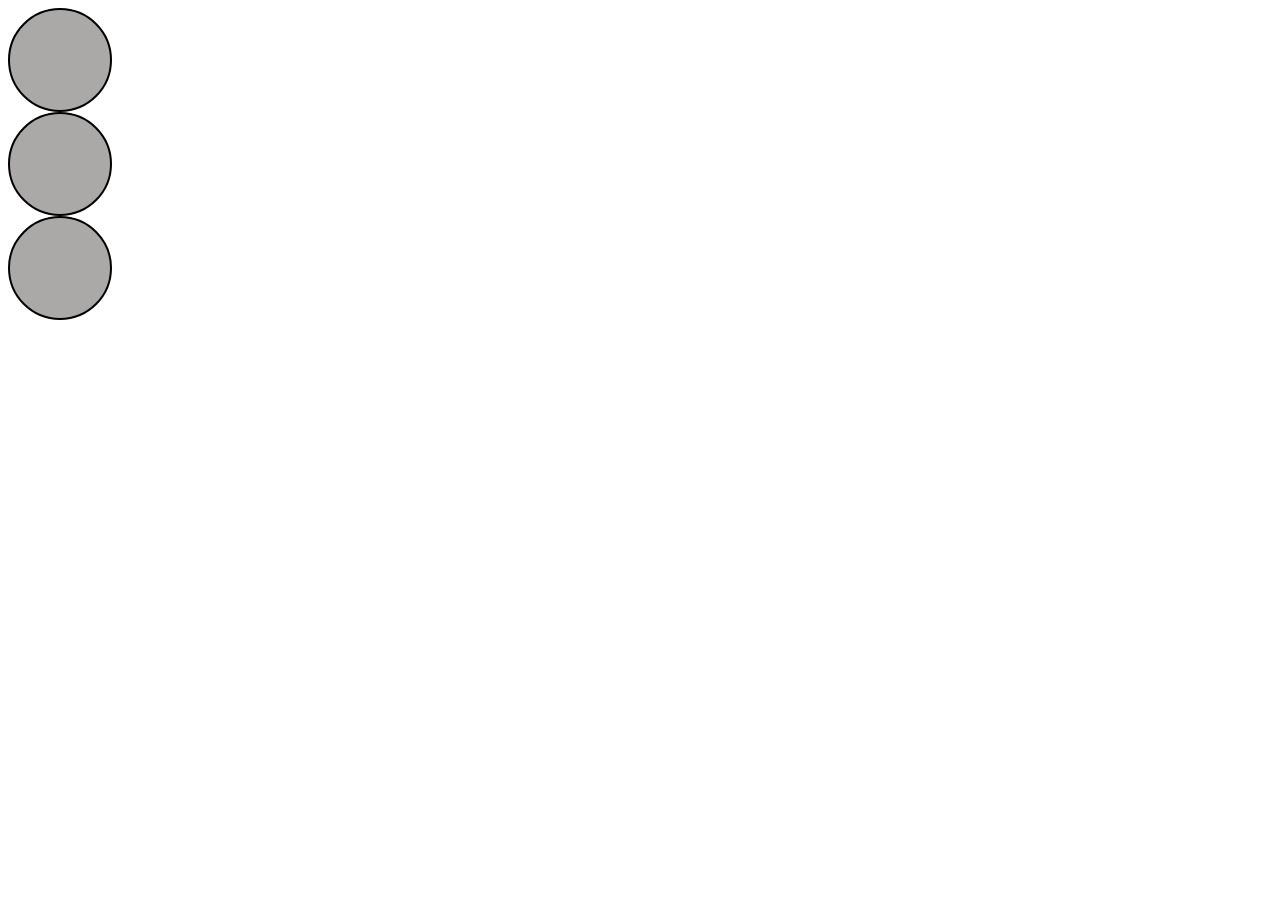
<file: DZ5_Aibek_12-02/index.html>
<!DOCTYPE html>
<html lang="en">
<head>
    <meta charset="UTF-8">
    <title>Title</title>
    <link rel="stylesheet" href="style.css">
</head>
<body>

</body>
<script src="main.js"></script>
</html>
</file>
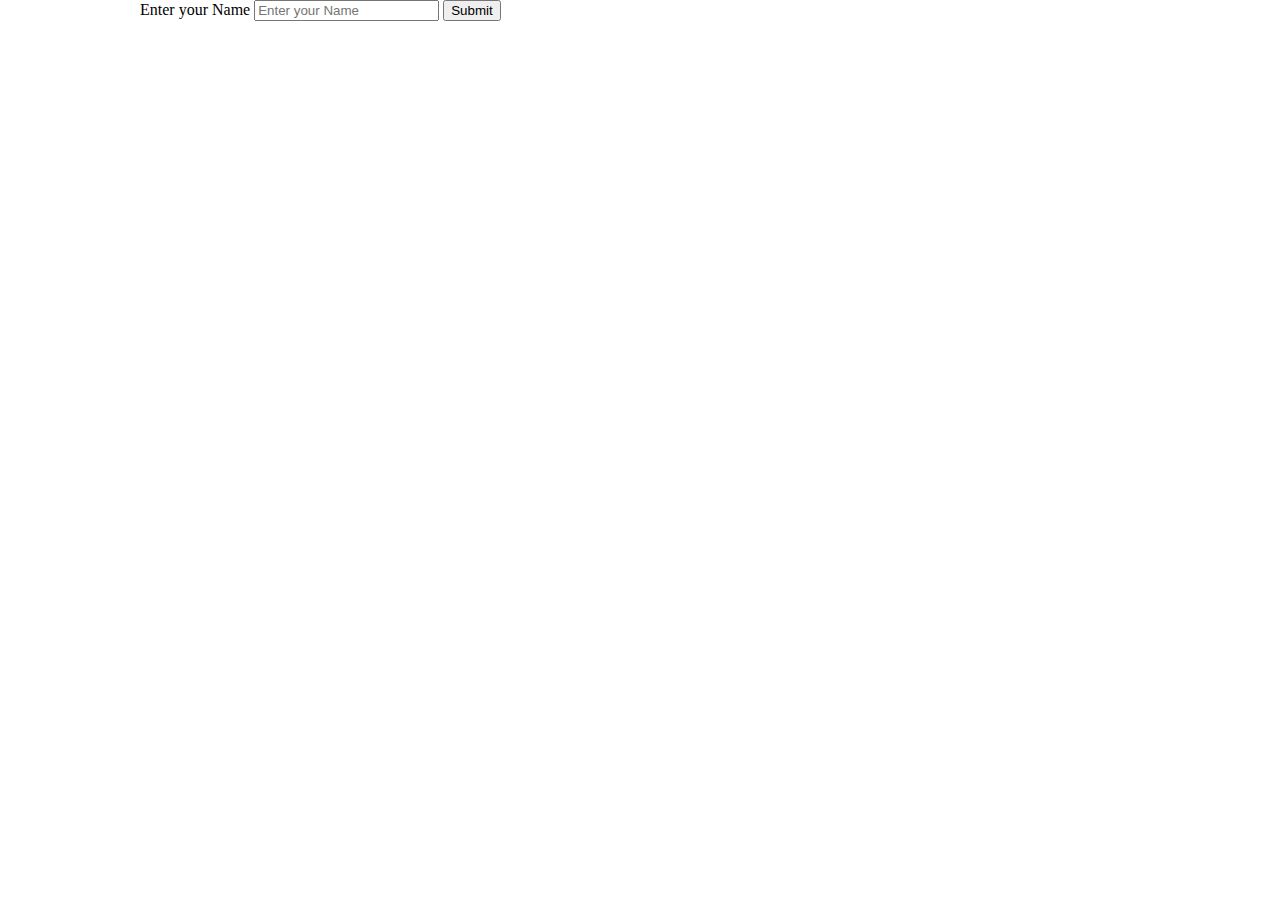
<file: DZ6_Aibek_12-02/index.html>
<!DOCTYPE html>
<html lang="en">
<head>
    <meta charset="UTF-8">
    <title>Title</title>
    <link rel="stylesheet" href="style.css">
    <link href="https://cdn.jsdelivr.net/npm/bootstrap@5.1.3/dist/css/bootstrap.min.css" rel="stylesheet" integrity="sha384-1BmE4kWBq78iYhFldvKuhfTAU6auU8tT94WrHftjDbrCEXSU1oBoqyl2QvZ6jIW3" crossorigin="anonymous">
    <script src="https://cdn.jsdelivr.net/npm/bootstrap@5.1.3/dist/js/bootstrap.bundle.min.js" integrity="sha384-ka7Sk0Gln4gmtz2MlQnikT1wXgYsOg+OMhuP+IlRH9sENBO0LRn5q+8nbTov4+1p" crossorigin="anonymous"></script>
</head>
<body>
<div class="container">
    <div class="new mb-3 ml-3">
        <label class="form-label">Enter your Name</label>
        <input type="text" class="input form-control mb-3" placeholder="Enter your Name">
        <button class="btn btn-primary mb-3">Submit</button>
    </div>
    <div class="text form-control p-3"></div>
</div>
</body>
<script src="main.js"></script>
</html>
</file>
<file: DZ5_Aibek_12-02/style.css>
.trafficLight {
    margin: 0 auto;
}

.red {
    border: 2px solid black;
    border-radius: 50%;
    width: 100px;
    height: 100px;
    background: #aba8a8;
}

.yellow {
    border: 2px solid black;
    border-radius: 50%;
    width: 100px;
    height: 100px;
    background: #aba8a8;
}

.green {
    border: 2px solid black;
    border-radius: 50%;
    width: 100px;
    height: 100px;
    background: #aba8a8;
}

.stop {
    padding-left: 25px;
    padding-top: 20px;
    text-transform: uppercase;
}

.wait {
    padding-left: 25px;
    padding-top: 20px;
    text-transform: uppercase;
}

.go {
    padding-left: 35px;
    padding-top: 20px;
    text-transform: uppercase;
}
</file>
<file: DZ6_Aibek_12-02/style.css>
body{
    margin: 0;
    padding: 0;
}

.container{
    max-width: 1000px;
    margin: 0 auto;
    padding: 0 15px;
}
</file>
